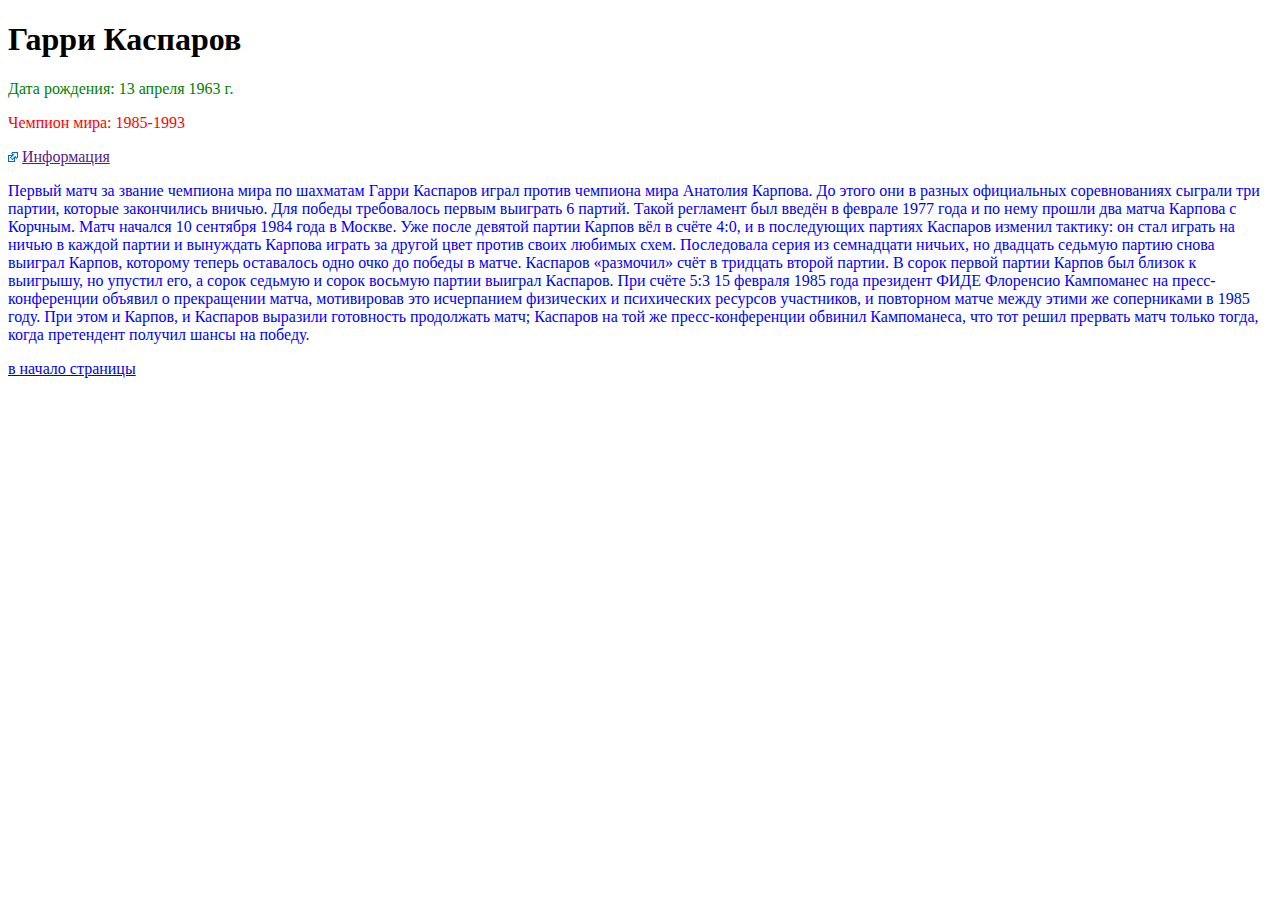
<file: 6c/index.html>
<!DOCTYPE html>
<html lang="en">
<head>
    <meta charset="UTF-8">
    <meta http-equiv="X-UA-Compatible" content="IE=edge">
    <meta name="viewport" content="width=device-width, initial-scale=1.0">
    <title>STYLE</title>
    <style> 
     .befor::before{
         content: url(./extref.png);
     }
     
    </style>
</head>
<body>
    
    <h1 id="start"> Гарри Каспаров</h1>
       <p style="color: green;"> Дата рождения: 13 апреля 1963 г.</p> 
            <p style="color: red;"> Чемпион мира: 1985-1993</p>
                <p class="befor"> <a href="">Информация</a> </p>
                    <p style="color: blue;"> <i></i> Первый матч за звание чемпиона мира по шахматам Гарри Каспаров играл против чемпиона мира Анатолия Карпова. До этого они в разных официальных соревнованиях сыграли три партии, которые закончились вничью. Для победы требовалось первым выиграть 6 партий. Такой регламент был введён в феврале 1977 года и по нему прошли два матча Карпова с Корчным. Матч начался 10 сентября 1984 года в Москве. Уже после девятой партии Карпов вёл в счёте 4:0, и в последующих партиях Каспаров изменил тактику: он стал играть на ничью в каждой партии и вынуждать Карпова играть за другой цвет против своих любимых схем. Последовала серия из семнадцати ничьих, но двадцать седьмую партию снова выиграл Карпов, которому теперь оставалось одно очко до победы в матче. Каспаров «размочил» счёт в тридцать второй партии. В сорок первой партии Карпов был близок к выигрышу, но упустил его, а сорок седьмую и сорок восьмую партии выиграл Каспаров. При счёте 5:3 15 февраля 1985 года президент ФИДЕ Флоренсио Кампоманес на пресс-конференции объявил о прекращении матча, мотивировав это исчерпанием физических и психических ресурсов участников, и повторном матче между этими же соперниками в 1985 году. При этом и Карпов, и Каспаров выразили готовность продолжать матч; Каспаров на той же пресс-конференции обвинил Кампоманеса, что тот решил прервать матч только тогда, когда претендент получил шансы на победу.</i>
                    </p> 
                    <a href ="#start">в начало страницы</a> 
</body>
</html>
</file>
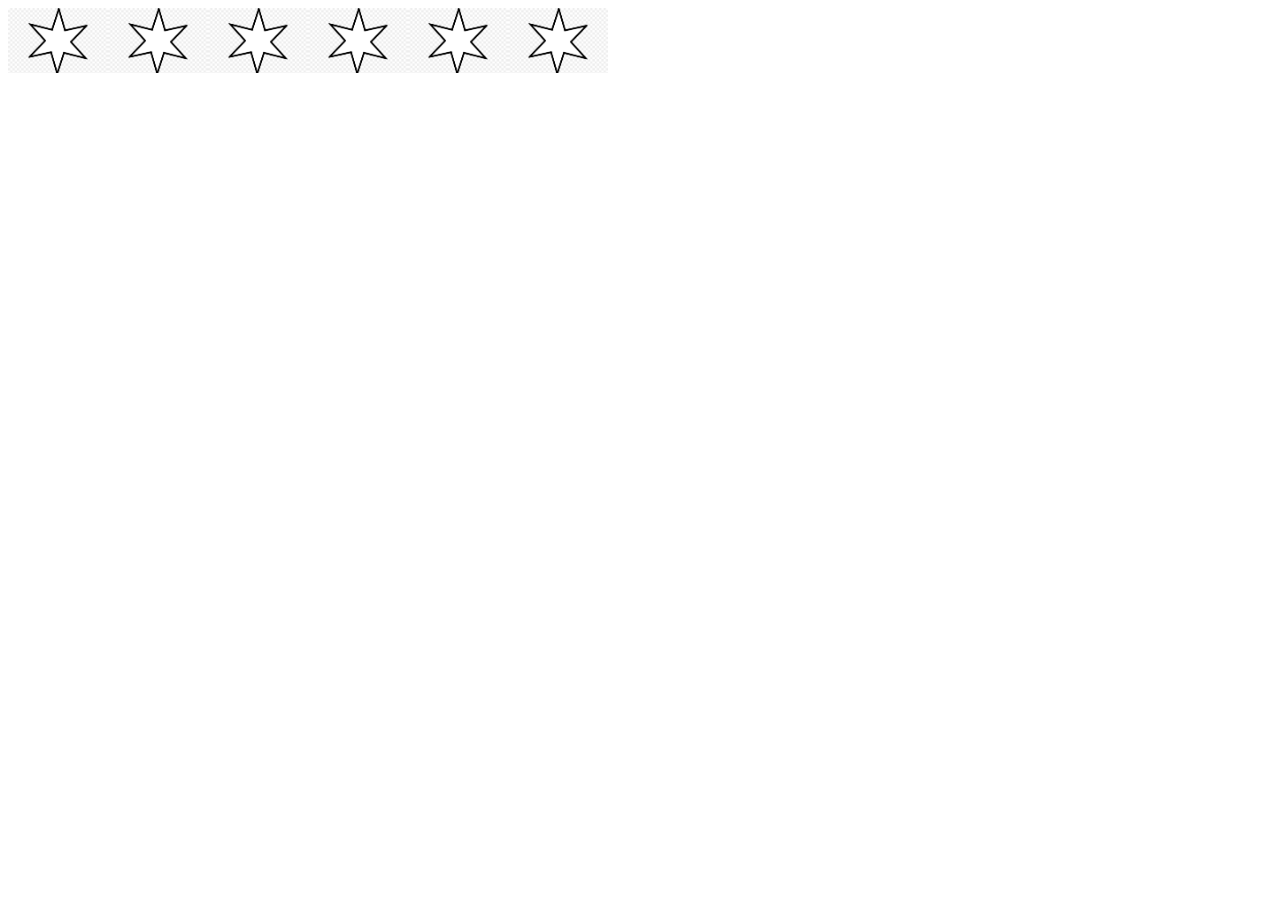
<file: 6d/index.html>
<!DOCTYPE html>
<html lang="en">
<head>
    <meta charset="UTF-8">
    <meta http-equiv="X-UA-Compatible" content="IE=edge">
    <meta name="viewport" content="width=device-width, initial-scale=1.0">
    <title>STAR</title>
    <link rel="stylesheet" href="./style.css">
</head>
<body>
   
    <div class="cont">
        <div class="star"></div>
        <div class="star"></div>
        <div class="star"></div>
        <div class="star"></div>
        <div class="star"></div>
        <div class="star"> </div>
    </div>
   
</body>
</html>
</file>
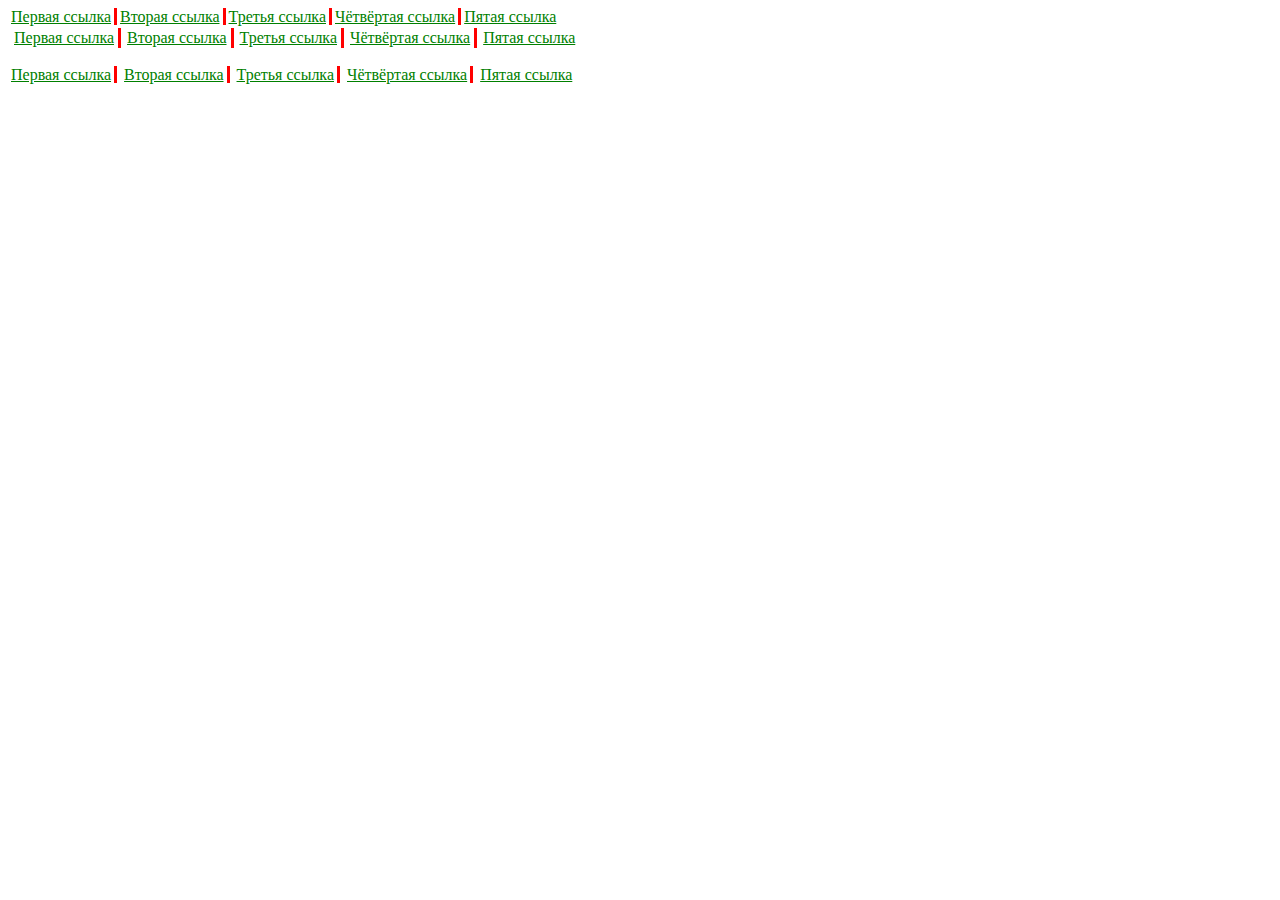
<file: 6a/indedex.html>
<!DOCTYPE html>
<html lang="en">
<head>
    <meta charset="UTF-8">
    <meta http-equiv="X-UA-Compatible" content="IE=edge">
    <meta name="viewport" content="width=device-width, initial-scale=1.0">
    <title>LINKS</title>
    <link rel="stylesheet" href="./style.css">
</head>
<body>
    
        <div class="first">
            <a href="">Первая ссылка</a><a href="">Вторая ссылка</a><a href="">Третья ссылка</a><a href="">Чётвёртая ссылка</a><a href="">Пятая ссылка</a>
        </div>
       
        <div class="table1">
            <table>
               <tr>
                   <td> <a href="">Первая ссылка</a></td>
                   <td><a href="">Вторая ссылка</a></td>
                   <td><a href="">Третья ссылка</a></td>
                   <td><a href="">Чётвёртая ссылка</a></td>
                   <td><a href="">Пятая ссылка</a></td>
               </tr>
            </table>
        </div>
      
        <div class="ul1">
           <ul>
                <li><a href="">Первая ссылка</a></li>
                <li><a href="">Вторая ссылка</a></li>
                <li><a href="">Третья ссылка</a></li>
                <li><a href="">Чётвёртая ссылка</a></li>
                <li><a href="">Пятая ссылка</a></li>
           </ul>
        </div>
</body>
</html>
</file>
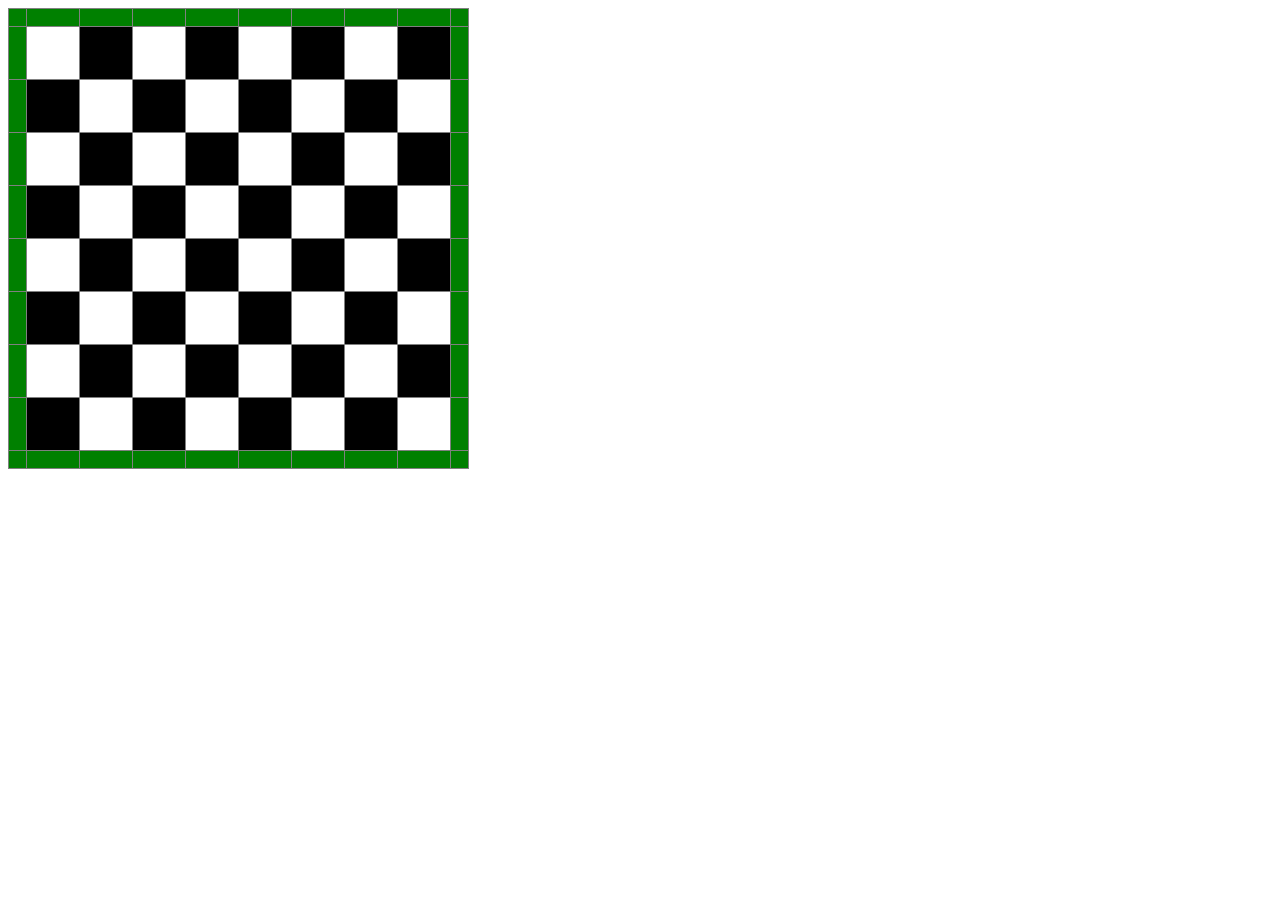
<file: 6b/chess.html>
<!DOCTYPE html>
<html lang="en">
<head>
    <meta charset="UTF-8">
    <meta http-equiv="X-UA-Compatible" content="IE=edge">
    <meta name="viewport" content="width=device-width, initial-scale=1.0">
    <title>CSS_CHESS</title>
    <link rel="stylesheet" href="./sttyle.css">
</head>
<body>
    <table class='CHESS'>
        <tr>
          <td></td><td></td><td></td><td></td><td></td><td></td><td></td><td></td><td></td><td></td>
        </tr>
        <tr>
          <td></td><td></td><td></td><td></td><td></td><td></td><td></td><td></td><td></td><td></td>
        </tr>
        <tr>
          <td></td><td></td><td></td><td></td><td></td><td></td><td></td><td></td><td></td><td></td>
        </tr>
        <tr>
          <td></td><td></td><td></td><td></td><td></td><td></td><td></td><td></td><td></td><td></td>
        </tr>
        <tr>
          <td></td><td></td><td></td><td></td><td></td><td></td><td></td><td></td><td></td><td></td>
        </tr>
        <tr>
          <td></td><td></td><td></td><td></td><td></td><td></td><td></td><td></td><td></td><td></td>
        </tr>
        <tr>
          <td></td><td></td><td></td><td></td><td></td><td></td><td></td><td></td><td></td><td></td>
        </tr>
        <tr>
          <td></td><td></td><td></td><td></td><td></td><td></td><td></td><td></td><td></td><td></td>
        </tr>
        <tr>
          <td></td><td></td><td></td><td></td><td></td><td></td><td></td><td></td><td></td><td></td>
        </tr>
        <tr >
          <td></td><td></td><td></td><td></td><td></td><td></td><td></td><td></td><td></td><td></td>
        </tr>
        </table>
        
</body>
</html>
</file>
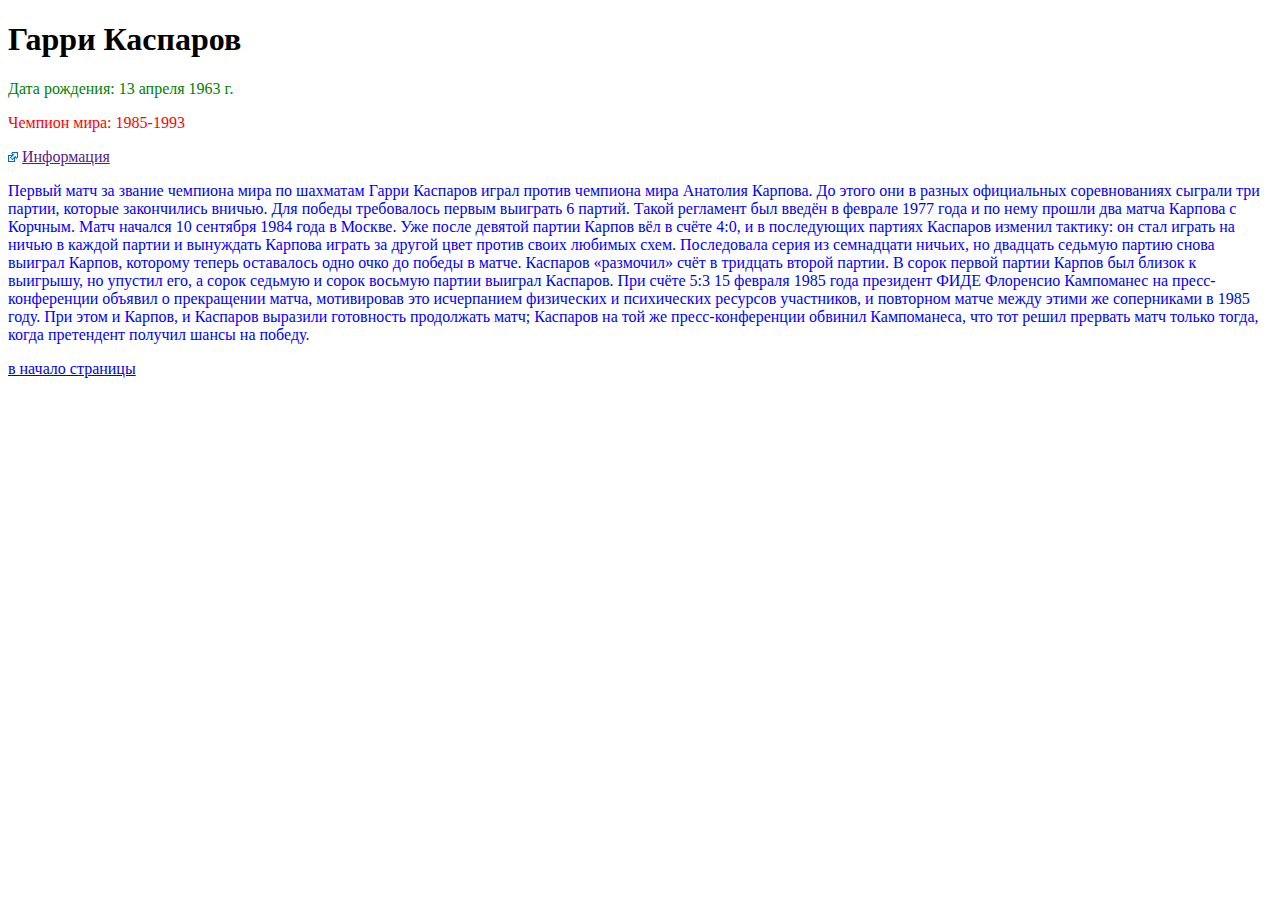
<file: 6c/index2.html>
<!DOCTYPE html>
<html lang="en">
<head>
    <meta charset="UTF-8">
    <meta http-equiv="X-UA-Compatible" content="IE=edge">
    <meta name="viewport" content="width=device-width, initial-scale=1.0">
    <title>STYLE</title>
    <style> 
   
    </style>
</head>
<body>
    
    <h1 id="start"> Гарри Каспаров</h1>
       <p style="color: green;"> Дата рождения: 13 апреля 1963 г.</p> 
            <p style="color: red;"> Чемпион мира: 1985-1993</p>
               <img src="./extref.png" alt=""> <a href="">Информация</a> 
                    <p style="color: blue;"> <i></i> Первый матч за звание чемпиона мира по шахматам Гарри Каспаров играл против чемпиона мира Анатолия Карпова. До этого они в разных официальных соревнованиях сыграли три партии, которые закончились вничью. Для победы требовалось первым выиграть 6 партий. Такой регламент был введён в феврале 1977 года и по нему прошли два матча Карпова с Корчным. Матч начался 10 сентября 1984 года в Москве. Уже после девятой партии Карпов вёл в счёте 4:0, и в последующих партиях Каспаров изменил тактику: он стал играть на ничью в каждой партии и вынуждать Карпова играть за другой цвет против своих любимых схем. Последовала серия из семнадцати ничьих, но двадцать седьмую партию снова выиграл Карпов, которому теперь оставалось одно очко до победы в матче. Каспаров «размочил» счёт в тридцать второй партии. В сорок первой партии Карпов был близок к выигрышу, но упустил его, а сорок седьмую и сорок восьмую партии выиграл Каспаров. При счёте 5:3 15 февраля 1985 года президент ФИДЕ Флоренсио Кампоманес на пресс-конференции объявил о прекращении матча, мотивировав это исчерпанием физических и психических ресурсов участников, и повторном матче между этими же соперниками в 1985 году. При этом и Карпов, и Каспаров выразили готовность продолжать матч; Каспаров на той же пресс-конференции обвинил Кампоманеса, что тот решил прервать матч только тогда, когда претендент получил шансы на победу.</i>
                    </p> 
                    <a href ="#start">в начало страницы</a> 
</body>
</html>
</file>
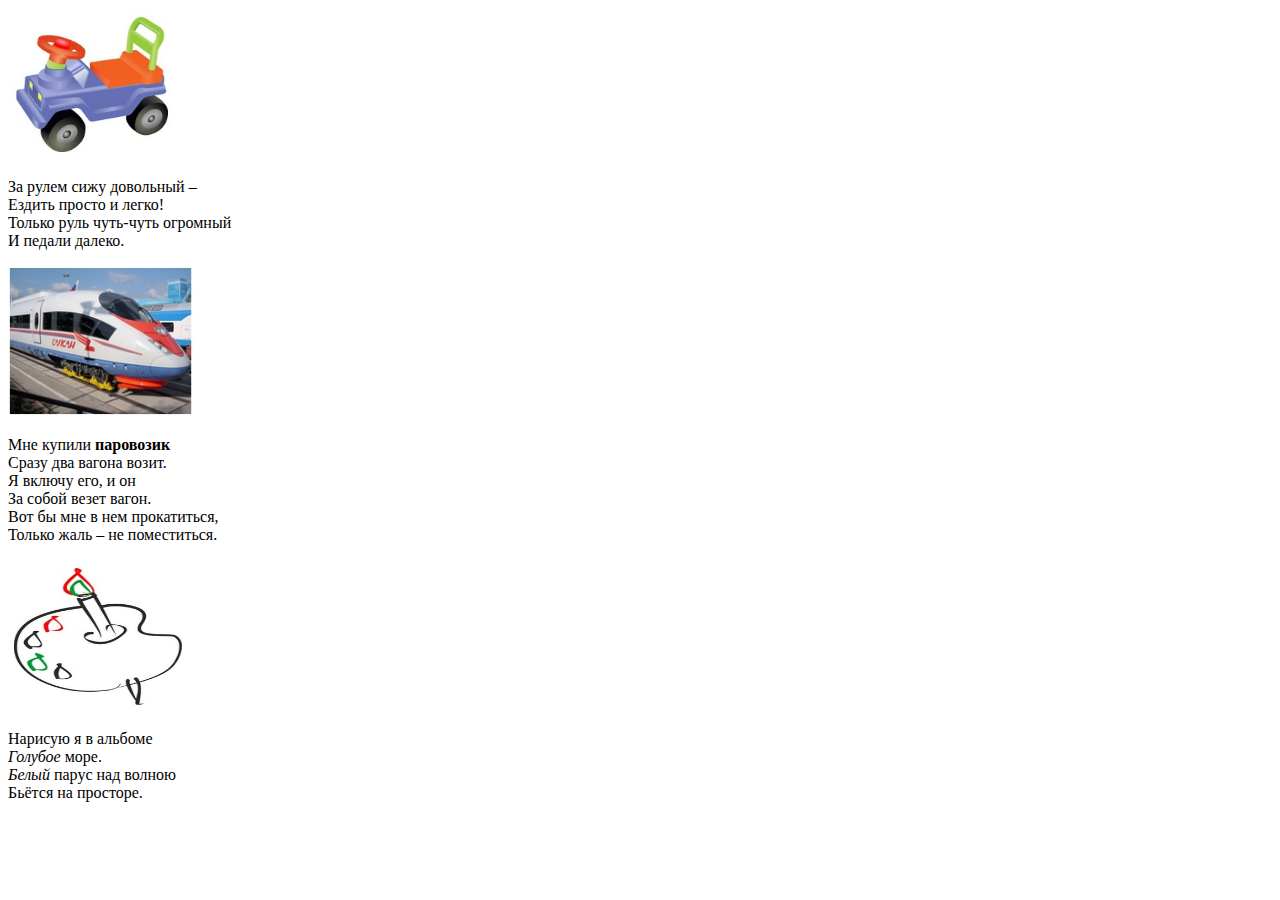
<file: CHILDBOOK/CHILDBOOK.html>
<!DOCTYPE html>
<html lang="en">
<head>
    <meta charset="UTF-8">
    <meta http-equiv="X-UA-Compatible" content="IE=edge">
    <meta name="viewport" content="width=device-width, initial-scale=1.0">
    <title>CHILDBOOK</title>
    <link rel="stylesheet" href="styledzdva.css">
</head>
<body>
    <img src="./car.jpg" alt="детская машинка"> 
<p>
    За рулем сижу довольный &ndash;<br>
    Ездить просто и легко!<br>
    Только руль чуть-чуть огромный<br>
    И педали далеко.
</p>
<img src="./poezd.jpg" alt="электричка">
<p>
    Мне купили <b>паровозик</b><br>
    Сразу два вагона возит.<br>
    Я включу его, и он <br>
    За собой везет вагон.<br>
    Вот бы мне в нем прокатиться,<br>
    Только жаль &ndash; не поместиться.
</p>
<img src="./color.jpg" alt="краски">
<p>
    Нарисую я в альбоме<br>
    <i>Голубое</i> море.<br>
    <i>Белый</i> парус над волною <br>
    Бьётся на просторе.<br>
</p>
</body>
</html>
</file>
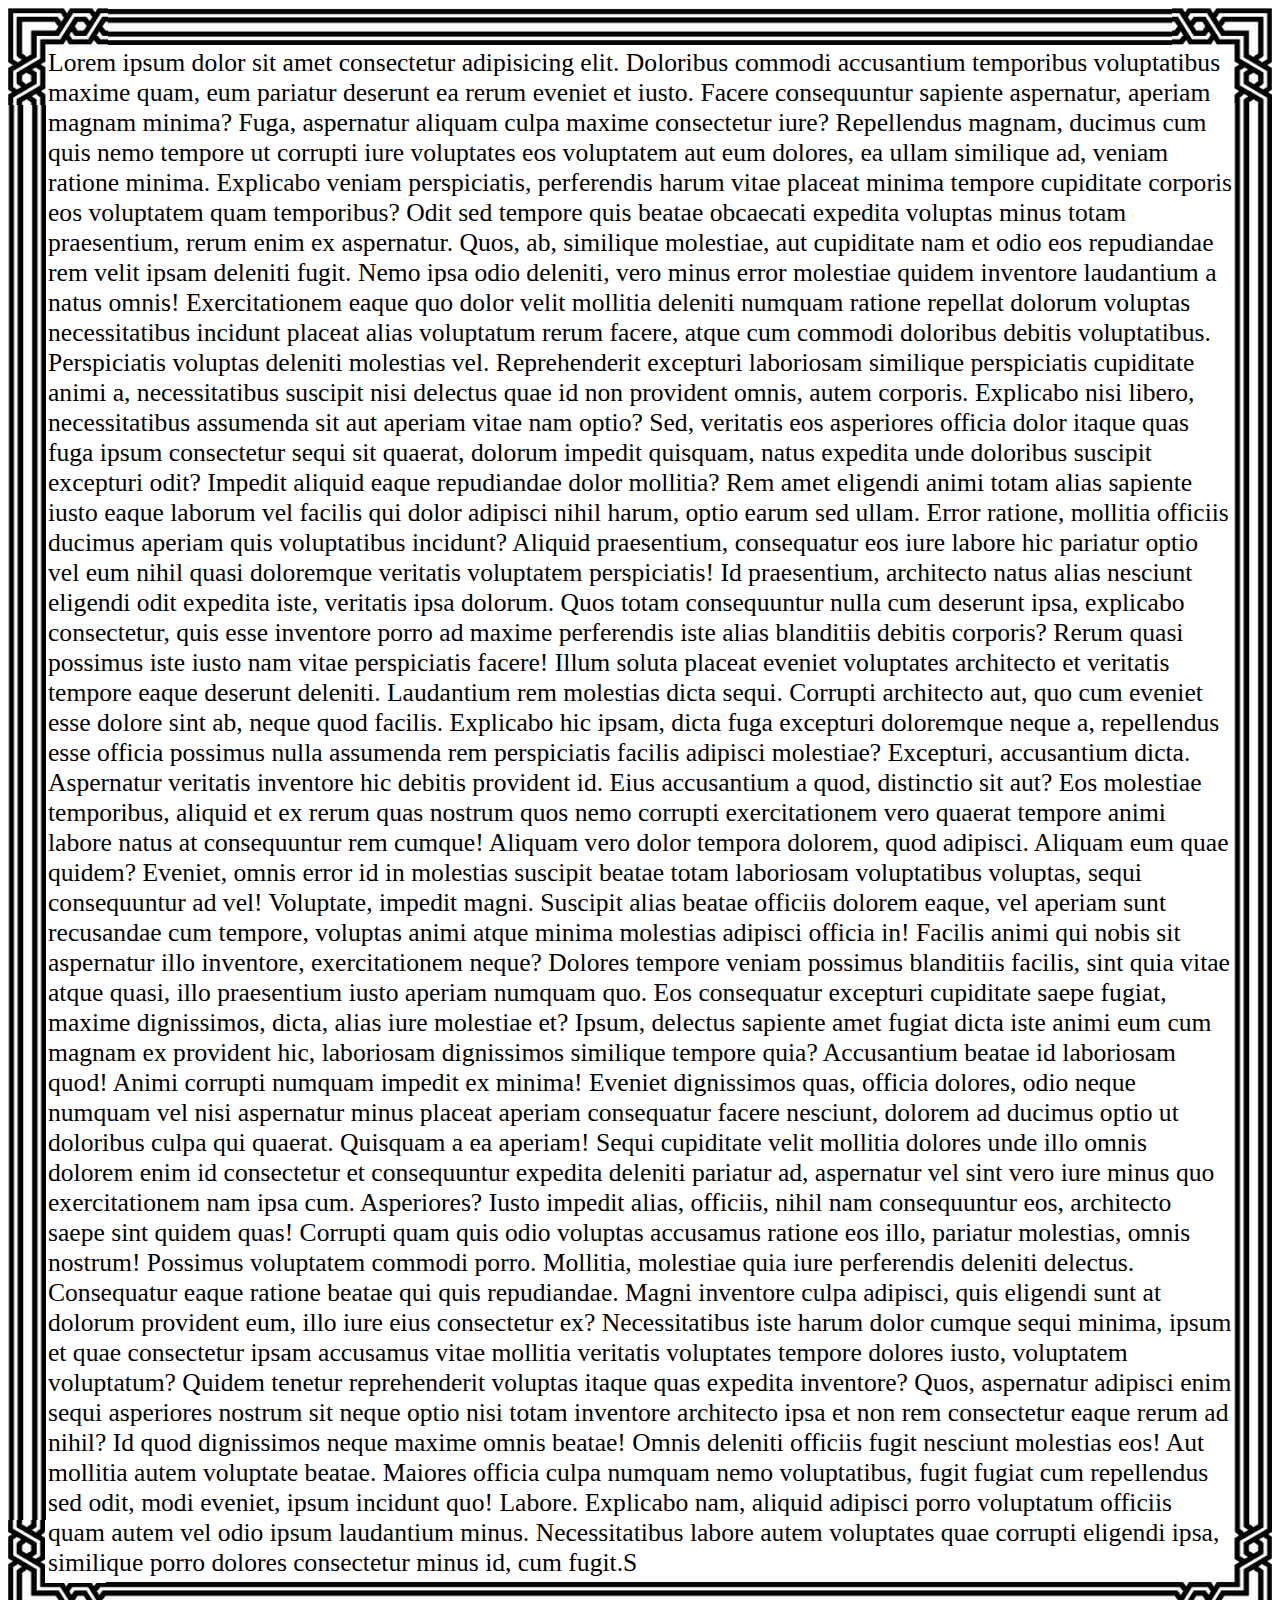
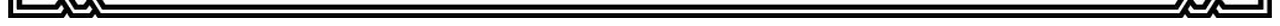
<file: DIV_FRAME/DIV_FRAME.html>
<!DOCTYPE html>
<html lang="en">
<head>
    <meta charset="UTF-8">
    <meta http-equiv="X-UA-Compatible" content="IE=edge">
    <meta name="viewport" content="width=device-width, initial-scale=1.0">
    <title>DIV_FRAME</title>
    <link rel="stylesheet" href="stylefour.css">
</head>
<body>
<div>Lorem ipsum dolor sit amet consectetur adipisicing elit. Doloribus commodi accusantium temporibus voluptatibus maxime quam, eum pariatur deserunt ea rerum eveniet et iusto. Facere consequuntur sapiente aspernatur, aperiam magnam minima?
Fuga, aspernatur aliquam culpa maxime consectetur iure? Repellendus magnam, ducimus cum quis nemo tempore ut corrupti iure voluptates eos voluptatem aut eum dolores, ea ullam similique ad, veniam ratione minima.
Explicabo veniam perspiciatis, perferendis harum vitae placeat minima tempore cupiditate corporis eos voluptatem quam temporibus? Odit sed tempore quis beatae obcaecati expedita voluptas minus totam praesentium, rerum enim ex aspernatur.
Quos, ab, similique molestiae, aut cupiditate nam et odio eos repudiandae rem velit ipsam deleniti fugit. Nemo ipsa odio deleniti, vero minus error molestiae quidem inventore laudantium a natus omnis!
Exercitationem eaque quo dolor velit mollitia deleniti numquam ratione repellat dolorum voluptas necessitatibus incidunt placeat alias voluptatum rerum facere, atque cum commodi doloribus debitis voluptatibus. Perspiciatis voluptas deleniti molestias vel.
Reprehenderit excepturi laboriosam similique perspiciatis cupiditate animi a, necessitatibus suscipit nisi delectus quae id non provident omnis, autem corporis. Explicabo nisi libero, necessitatibus assumenda sit aut aperiam vitae nam optio?
Sed, veritatis eos asperiores officia dolor itaque quas fuga ipsum consectetur sequi sit quaerat, dolorum impedit quisquam, natus expedita unde doloribus suscipit excepturi odit? Impedit aliquid eaque repudiandae dolor mollitia?
Rem amet eligendi animi totam alias sapiente iusto eaque laborum vel facilis qui dolor adipisci nihil harum, optio earum sed ullam. Error ratione, mollitia officiis ducimus aperiam quis voluptatibus incidunt?
Aliquid praesentium, consequatur eos iure labore hic pariatur optio vel eum nihil quasi doloremque veritatis voluptatem perspiciatis! Id praesentium, architecto natus alias nesciunt eligendi odit expedita iste, veritatis ipsa dolorum.
Quos totam consequuntur nulla cum deserunt ipsa, explicabo consectetur, quis esse inventore porro ad maxime perferendis iste alias blanditiis debitis corporis? Rerum quasi possimus iste iusto nam vitae perspiciatis facere!
Illum soluta placeat eveniet voluptates architecto et veritatis tempore eaque deserunt deleniti. Laudantium rem molestias dicta sequi. Corrupti architecto aut, quo cum eveniet esse dolore sint ab, neque quod facilis.
Explicabo hic ipsam, dicta fuga excepturi doloremque neque a, repellendus esse officia possimus nulla assumenda rem perspiciatis facilis adipisci molestiae? Excepturi, accusantium dicta. Aspernatur veritatis inventore hic debitis provident id.
Eius accusantium a quod, distinctio sit aut? Eos molestiae temporibus, aliquid et ex rerum quas nostrum quos nemo corrupti exercitationem vero quaerat tempore animi labore natus at consequuntur rem cumque!
Aliquam vero dolor tempora dolorem, quod adipisci. Aliquam eum quae quidem? Eveniet, omnis error id in molestias suscipit beatae totam laboriosam voluptatibus voluptas, sequi consequuntur ad vel! Voluptate, impedit magni.
Suscipit alias beatae officiis dolorem eaque, vel aperiam sunt recusandae cum tempore, voluptas animi atque minima molestias adipisci officia in! Facilis animi qui nobis sit aspernatur illo inventore, exercitationem neque?
Dolores tempore veniam possimus blanditiis facilis, sint quia vitae atque quasi, illo praesentium iusto aperiam numquam quo. Eos consequatur excepturi cupiditate saepe fugiat, maxime dignissimos, dicta, alias iure molestiae et?
Ipsum, delectus sapiente amet fugiat dicta iste animi eum cum magnam ex provident hic, laboriosam dignissimos similique tempore quia? Accusantium beatae id laboriosam quod! Animi corrupti numquam impedit ex minima!
Eveniet dignissimos quas, officia dolores, odio neque numquam vel nisi aspernatur minus placeat aperiam consequatur facere nesciunt, dolorem ad ducimus optio ut doloribus culpa qui quaerat. Quisquam a ea aperiam!
Sequi cupiditate velit mollitia dolores unde illo omnis dolorem enim id consectetur et consequuntur expedita deleniti pariatur ad, aspernatur vel sint vero iure minus quo exercitationem nam ipsa cum. Asperiores?
Iusto impedit alias, officiis, nihil nam consequuntur eos, architecto saepe sint quidem quas! Corrupti quam quis odio voluptas accusamus ratione eos illo, pariatur molestias, omnis nostrum! Possimus voluptatem commodi porro.
Mollitia, molestiae quia iure perferendis deleniti delectus. Consequatur eaque ratione beatae qui quis repudiandae. Magni inventore culpa adipisci, quis eligendi sunt at dolorum provident eum, illo iure eius consectetur ex?
Necessitatibus iste harum dolor cumque sequi minima, ipsum et quae consectetur ipsam accusamus vitae mollitia veritatis voluptates tempore dolores iusto, voluptatem voluptatum? Quidem tenetur reprehenderit voluptas itaque quas expedita inventore?
Quos, aspernatur adipisci enim sequi asperiores nostrum sit neque optio nisi totam inventore architecto ipsa et non rem consectetur eaque rerum ad nihil? Id quod dignissimos neque maxime omnis beatae!
Omnis deleniti officiis fugit nesciunt molestias eos! Aut mollitia autem voluptate beatae. Maiores officia culpa numquam nemo voluptatibus, fugit fugiat cum repellendus sed odit, modi eveniet, ipsum incidunt quo! Labore.
Explicabo nam, aliquid adipisci porro voluptatum officiis quam autem vel odio ipsum laudantium minus. Necessitatibus labore autem voluptates quae corrupti eligendi ipsa, similique porro dolores consectetur minus id, cum fugit.S</div>
</body>
</html>
</file>
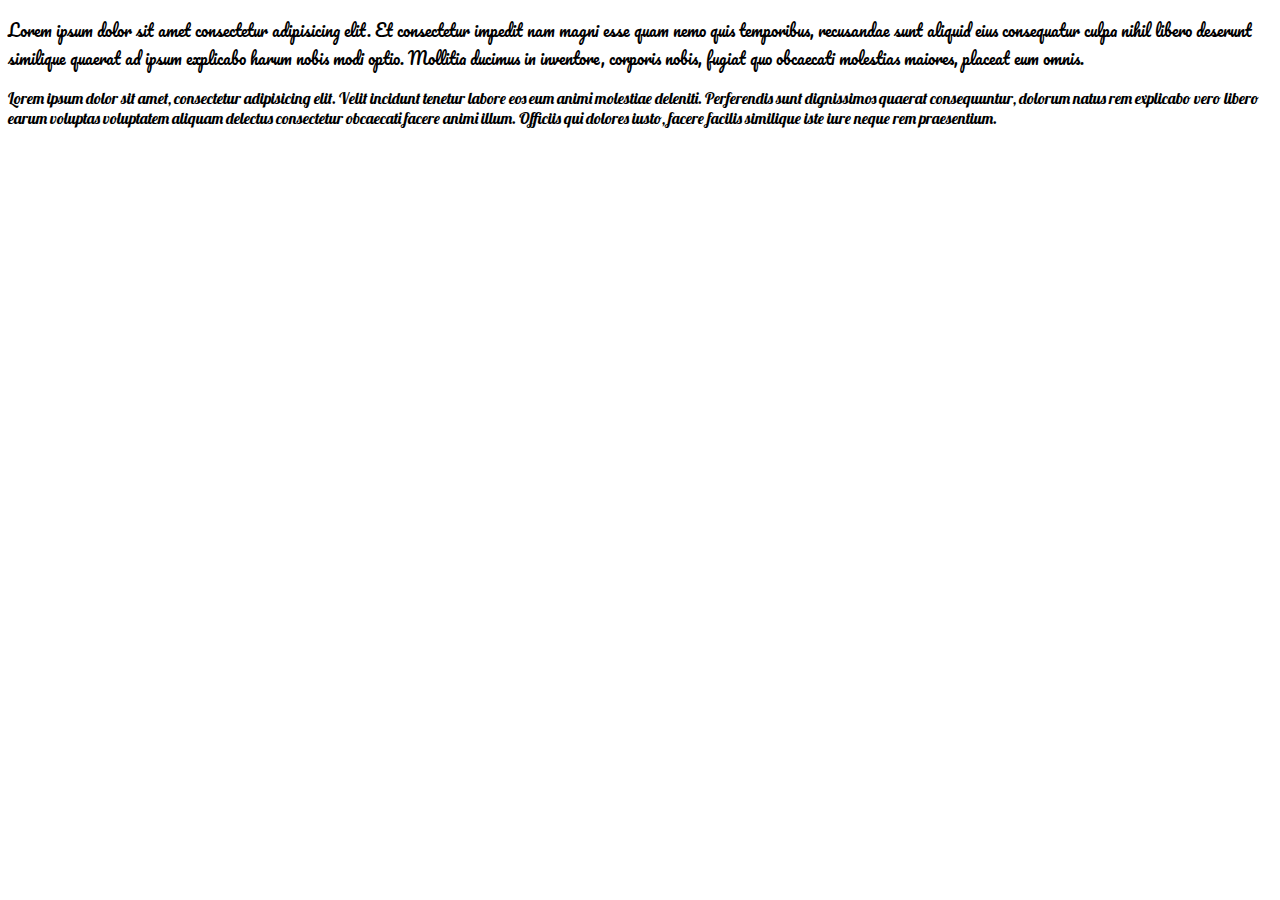
<file: FONT_GWF/FONT_GWF.html>
<!DOCTYPE html>
<html lang="en">
<head>
    <meta charset="UTF-8">
    <meta http-equiv="X-UA-Compatible" content="IE=edge">
    <meta name="viewport" content="width=device-width, initial-scale=1.0">
    <title>FONT_GWF</title>
    <link href="https://fonts.googleapis.com/css2?family=Lobster&family=Pacifico&display=swap" rel="stylesheet">
</head>
<body>
    <p style="font-family: Pacifico" >
        Lorem ipsum dolor sit amet consectetur adipisicing elit. Et consectetur impedit nam magni esse quam nemo quis temporibus, recusandae sunt aliquid eius consequatur culpa nihil libero deserunt similique quaerat ad ipsum explicabo harum nobis modi optio. Mollitia ducimus in inventore, corporis nobis, fugiat quo obcaecati molestias maiores, placeat eum omnis.
    </p>
    <p style="font-family: Lobster;">
        Lorem ipsum dolor sit amet, consectetur adipisicing elit. Velit incidunt tenetur labore eos eum animi molestiae deleniti. Perferendis sunt dignissimos quaerat consequuntur, dolorum natus rem explicabo vero libero earum voluptas voluptatem aliquam delectus consectetur obcaecati facere animi illum. Officiis qui dolores iusto, facere facilis similique iste iure neque rem praesentium.
    </p>
</body>
</html>
</file>
<file: 6d/style.css>
img{
    height: 100px;
    width: 100px;
}
.cont{
    display: flex;
    flex-direction: row-reverse;
    justify-content: flex-end;
}
.star{
    height: 65px;
    width: 100px;
    background-image: url(./star.jpg);
    background-size: 100px;

}
.star:hover{
    background-image: url(./star1.png);
    background-size: 100px; 
}

.star:hover~.star{
    background-image: url(./star1.png);
    background-size: 100px; 
}
</file>
<file: 6a/style.css>
.first a{
    color: green;
    padding:0 3px;
    
}

.first a :hover{
    color: red;
}

.first :not(:last-child) {
    border-right: red solid;
}


.table1 table tr td a{
    color: green;
    padding:0 3px;
}
.table1 table tr td :hover{
    color: red;
}

.table1 table tr  :not(:last-child) {
    border-right: red solid;
}


.ul1 ul li{
    display: inline;
}

.ul1 ul li a{
    color: green;
    padding:0 3px;
}

.ul1 ul li a :hover{
    color: red;
}

.ul1 ul :not(:last-child) {
    border-right: red solid;
}
ul{
    padding: 0;
}
</file>
<file: 6b/sttyle.css>
table.CHESS
{
  border-collapse: collapse;
}

table.CHESS td
{
  width: 50px;
  height: 50px;
  border: solid gray 1px;
}


 .CHESS tr td:first-child{
    background-color: green;  
    width: 15px ;
     
 }

  .CHESS tr td:last-child{
  background-color: green !important ;  
    width: 15px ;
    
}


.CHESS tr:first-of-type{
  background-color: green  ;  
    height: 15px ; 
}




.CHESS tr+tr td:nth-child(even){
  background-color: black;

}
.CHESS tr+tr td+td:nth-child(odd){
  background-color: black;
  
}
.CHESS tr+tr td:nth-child(even){
  background-color: white;

}
.CHESS tr+tr+tr td+td:nth-child(even){
  background-color: black;
  
}
.CHESS tr+tr+tr td+td:nth-child(odd){
  background-color: white;

}
.CHESS tr+tr+tr+tr td+td:nth-child(odd){
  background-color: black;

}
.CHESS tr+tr+tr+tr td+td:nth-child(even){
  background-color: white;

}




.CHESS tr+tr+tr+tr+tr td+td:nth-child(even){
  background-color: black;
  
}
.CHESS tr+tr+tr+tr+tr td+td:nth-child(odd){
  background-color: white;

}
.CHESS tr+tr+tr+tr+tr+tr td+td:nth-child(odd){
  background-color: black;

}
.CHESS tr+tr+tr+tr+tr+tr td+td:nth-child(even){
  background-color: white;

}



.CHESS tr+tr+tr+tr+tr+tr td+td:nth-child(even){
  background-color: black;
  
}
.CHESS tr+tr+tr+tr+tr+tr td+td:nth-child(odd){
  background-color: white;

}
.CHESS tr+tr+tr+tr+tr+tr td+td:nth-child(odd){
  background-color: black;

}
.CHESS tr+tr+tr+tr+tr+tr td+td:nth-child(even){
  background-color: white;

}


.CHESS tr+tr+tr+tr+tr td+td:nth-child(even){
  background-color: black;
  
}
.CHESS tr+tr+tr+tr+tr td+td:nth-child(odd){
  background-color: white;

}
.CHESS tr+tr+tr+tr+tr+tr+tr td+td:nth-child(odd){
  background-color: black;

}
.CHESS tr+tr+tr+tr+tr+tr+tr td+td:nth-child(even){
  background-color: white;

}



.CHESS tr+tr+tr+tr+tr+tr+tr td+td:nth-child(even){
  background-color: black;
  
}
.CHESS tr+tr+tr+tr+tr+tr+tr td+td:nth-child(odd){
  background-color: white;

}
.CHESS tr+tr+tr+tr+tr+tr+tr td+td:nth-child(odd){
  background-color: black;

}
.CHESS tr+tr+tr+tr+tr+tr+tr td+td:nth-child(even){
  background-color: white;

}



.CHESS tr+tr+tr+tr+tr+tr+tr td+td:nth-child(even){
  background-color: black;
  
}
.CHESS tr+tr+tr+tr+tr+tr+tr td+td:nth-child(odd){
  background-color: white;

}
.CHESS tr+tr+tr+tr+tr+tr+tr+tr td+td:nth-child(odd){
  background-color: black;

}
.CHESS tr+tr+tr+tr+tr+tr+tr+tr td+td:nth-child(even){
  background-color: white;

}


.CHESS tr+tr+tr+tr+tr+tr+tr+tr td+td:nth-child(odd){
  background-color: black;
  
}
.CHESS tr+tr+tr+tr+tr+tr+tr+tr td+td:nth-child(even){
  background-color: white;

}
.CHESS tr+tr+tr+tr+tr+tr+tr+t+tr td+td:nth-child(even){
  background-color: black;

}
.CHESS tr+tr+tr+tr+tr+tr+tr+tr+tr td+td:nth-child(odd){
  background-color: white;

}



.CHESS tr+tr+tr+tr+tr+tr+tr td+td:nth-child(even){
  background-color: black;
  
}
.CHESS tr+tr+tr+tr+tr+tr+tr td+td:nth-child(odd){
  background-color: white;

}
.CHESS tr+tr+tr+tr+tr+tr+tr+tr+tr td+td:nth-child(odd){
  background-color: black;

}
.CHESS tr+tr+tr+tr+tr+tr+tr+tr+tr td+td:nth-child(even){
  background-color: white;

}


.CHESS tr+tr+tr+tr+tr+tr+tr+tr+tr td+td:nth-child(odd){
  background-color: black;
  
}
.CHESS tr+tr+tr+tr+tr+tr+tr+tr+tr td+td:nth-child(even){
  background-color: white;

}
.CHESS tr+tr+tr+tr+tr+tr+tr+t+tr+tr td+td:nth-child(even){
  background-color: black;

}
.CHESS tr+tr+tr+tr+tr+tr+tr+tr+tr+tr td+td:nth-child(odd){
  background-color: white;

}


.CHESS tr+tr+tr+tr+tr+tr+tr+tr+tr td+td:nth-child(even){
  background-color: black;
  
}
.CHESS tr+tr+tr+tr+tr+tr+tr+tr+tr td+td:nth-child(odd){
  background-color: white;

}
.CHESS tr+tr+tr+tr+tr+tr+tr+tr+tr+tr td+td:nth-child(odd){
  background-color: green;
  
}
.CHESS tr+tr+tr+tr+tr+tr+tr+tr+tr+tr td+td:nth-child(even){
  background-color: green;

}
 
.CHESS tr:last-child td{
  height: 15px;
}
.CHESS tr:first-child td{
  height: 15px;
}
</file>
<file: CHILDBOOK/styledzdva.css>
img{
    height: 150px ;
    width: 185px;
}
p{
    font-family:serif;
 
}
</file>
<file: DIV_FRAME/stylefour.css>
div{
font-size: 2vw;
padding: 40px;
background: 
url(./left_top.jpg) no-repeat,
url(./left_bottom.jpg) no-repeat bottom left,
url(./right_left_center.jpg) repeat-y,
url(./right_bottom.jpg) no-repeat bottom right,
url(./right_top.jpg) no-repeat right top,
url(./right_left_center.jpg)right repeat-y,
url(./center_top_bottom.jpg) top repeat-x,
url(./center_top_bottom.jpg) bottom repeat-x;
}
</file>
